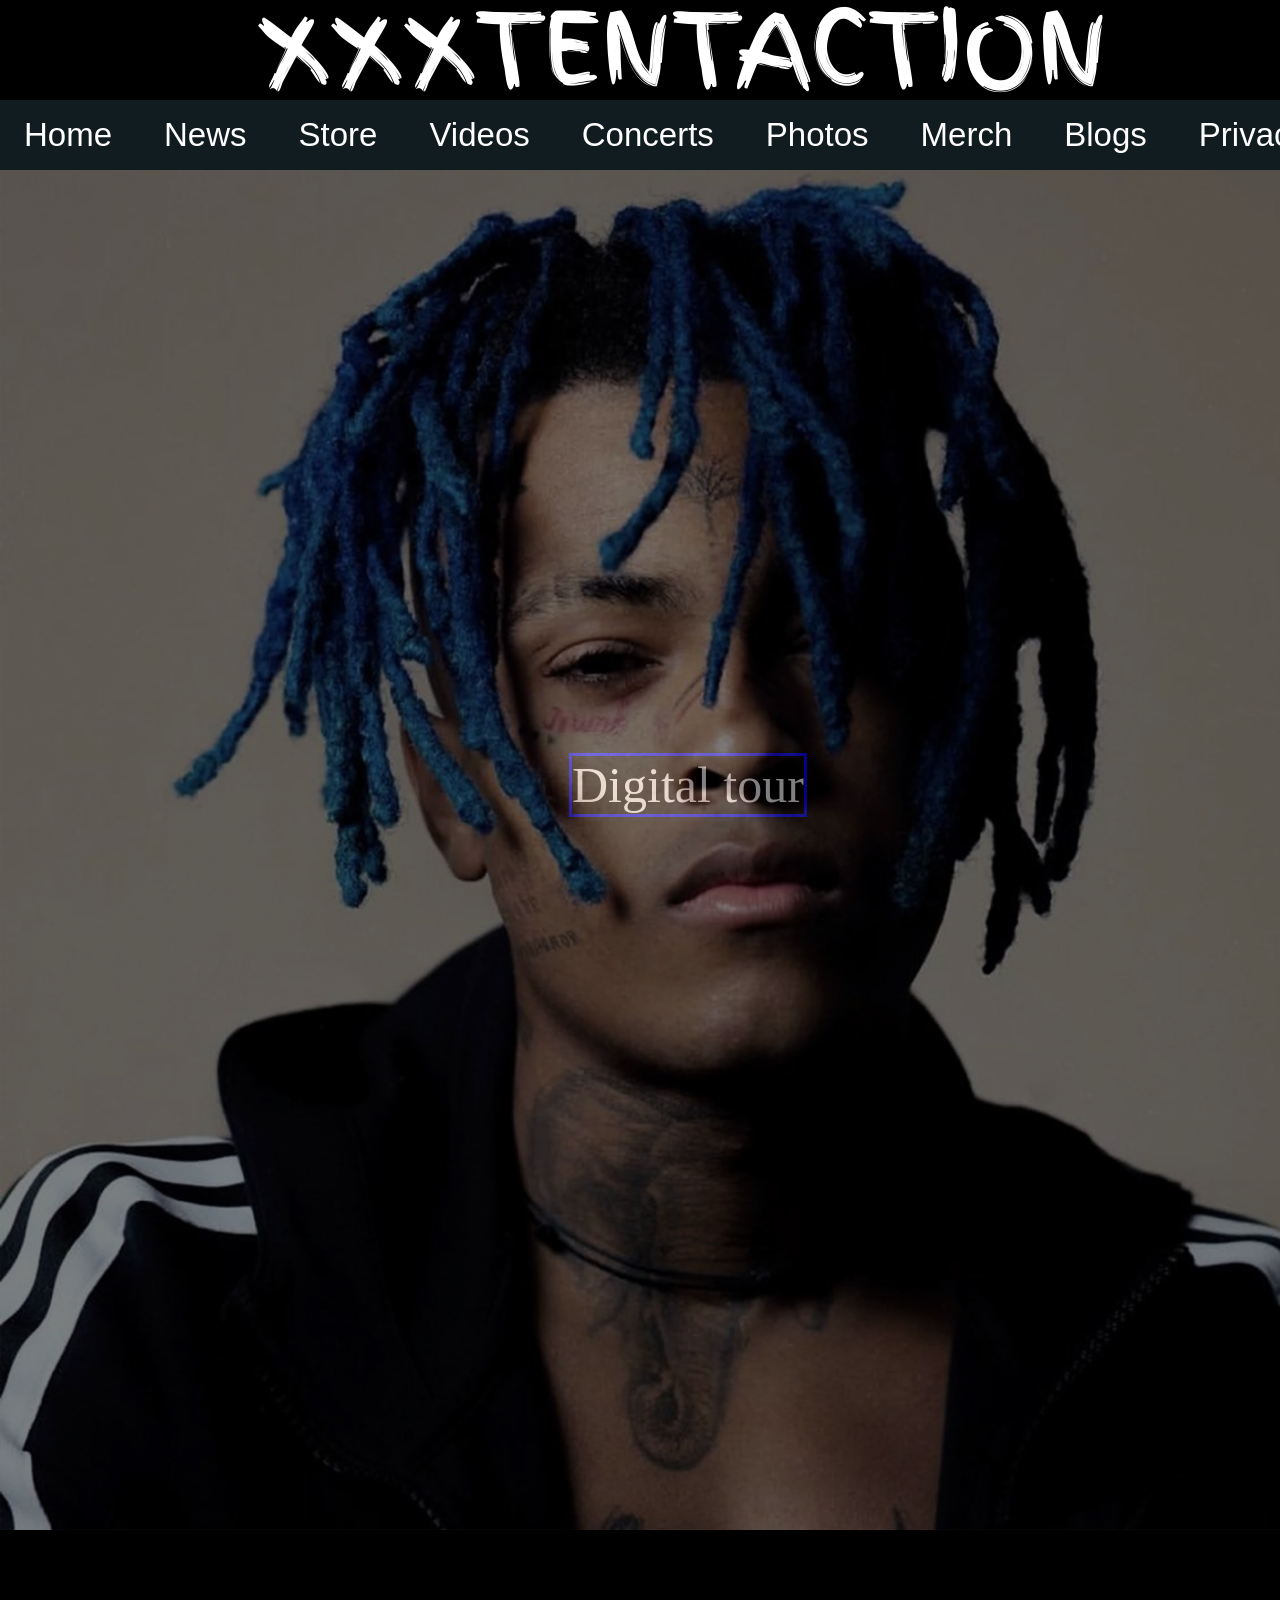
<file: index.html>
<!doctype html>
<html>
<!-- InstanceBegin template="/Templates/parent.dwt" codeOutsideHTMLIsLocked="false" -->
<head>
<meta charset="UTF-8">
<!-- InstanceBeginEditable name="doctitle" -->
<title>XXXTENTACTION | Home | Allan Destine 2024</title>
	<!-- InstanceEndEditable -->
<link href="styles.css" rel="stylesheet" type="text/css">
<!-- InstanceBeginEditable name="head" --> 
<link rel="preconnect" href="https://fonts.googleapis.com">
<link rel="preconnect" href="https://fonts.gstatic.com" crossorigin>
<link href="https://fonts.googleapis.com/css2?family=Finger+Paint&display=swap" rel="stylesheet">
<!-- InstanceEndEditable -->
</head>

<body>
<wrapper>
  <header>XXXTENTACTION
    </header>
  <nav>
    <ul>
      <a href="index.html"><li>Home</li></a>
      <a href="news.html"><li>News</li></a>
      <a href="store.html"><li>Store</li></a>
      <a href="videos.html"><li>Videos</li></a>
      <a href="concerts.html"><li>Concerts</li></a>
      <a href="photos.html"><li>Photos</li></a>
      <a href="merch.html"><li>Merch</li></a>
      <a href="blogs.html"><li>Blogs</li></a>
      <a href="privacy.html"><li>Privacy</li></a>
    </ul>
  </nav>
  <!-- InstanceBeginEditable name="EditRegion1" -->
  <main>
	  <div class="border">
	 
		  <p class="Tour">Digital tour
	  </p>
	  </div>
	  <img src="Xxxtentaction-photoshoot-2.jpg" class="front" alt="" width="1366" height="1360">
	
	</main>
  <!-- InstanceEndEditable -->
<footer><p>© This Year, Your Name. This is a fictitious web page created solely for the purpose of education and training. All products and people associated with this web page are also fictitious. Any resemblance to real brands, products, or people is purely coincidental. Information provided about the product is also fictitious and should not be construed to be representative of actual products on the market in a similar product category.</p></footer>
</wrapper>
</body>
<!-- InstanceEnd --></html>
</file>
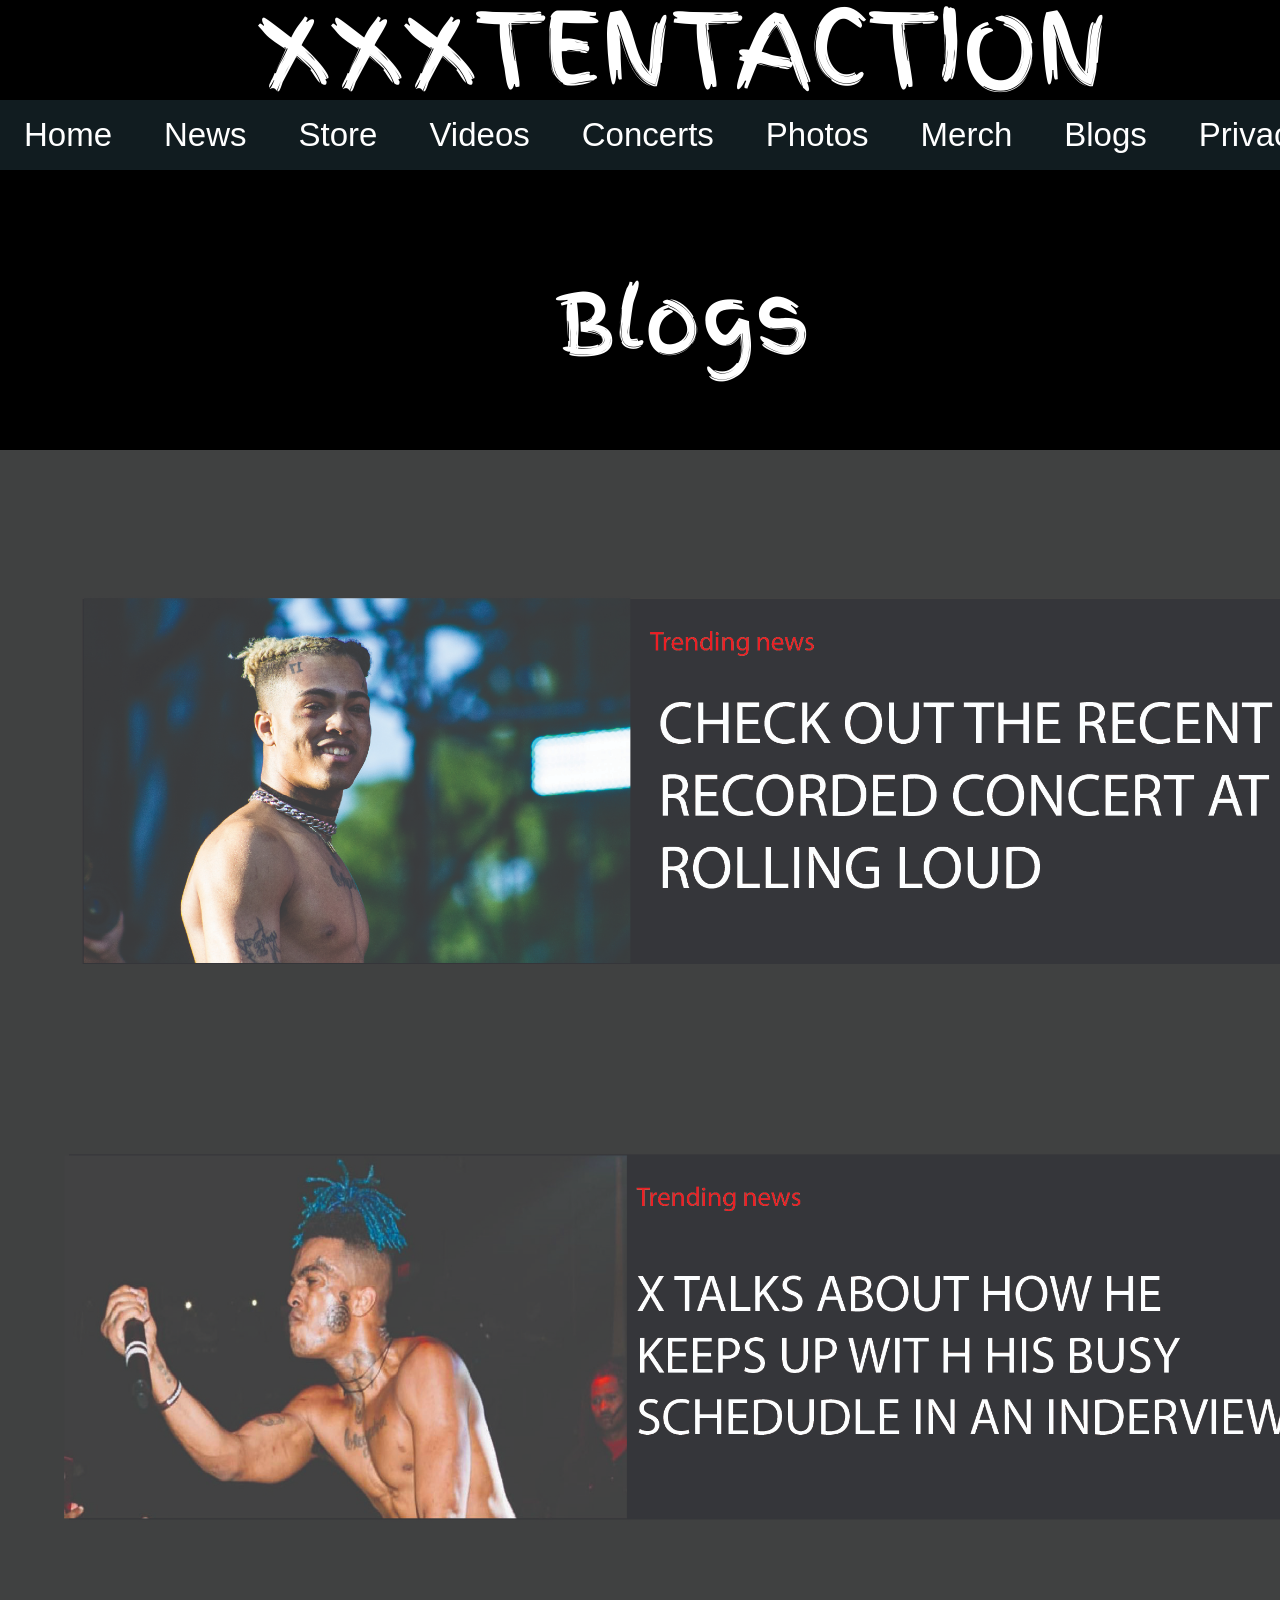
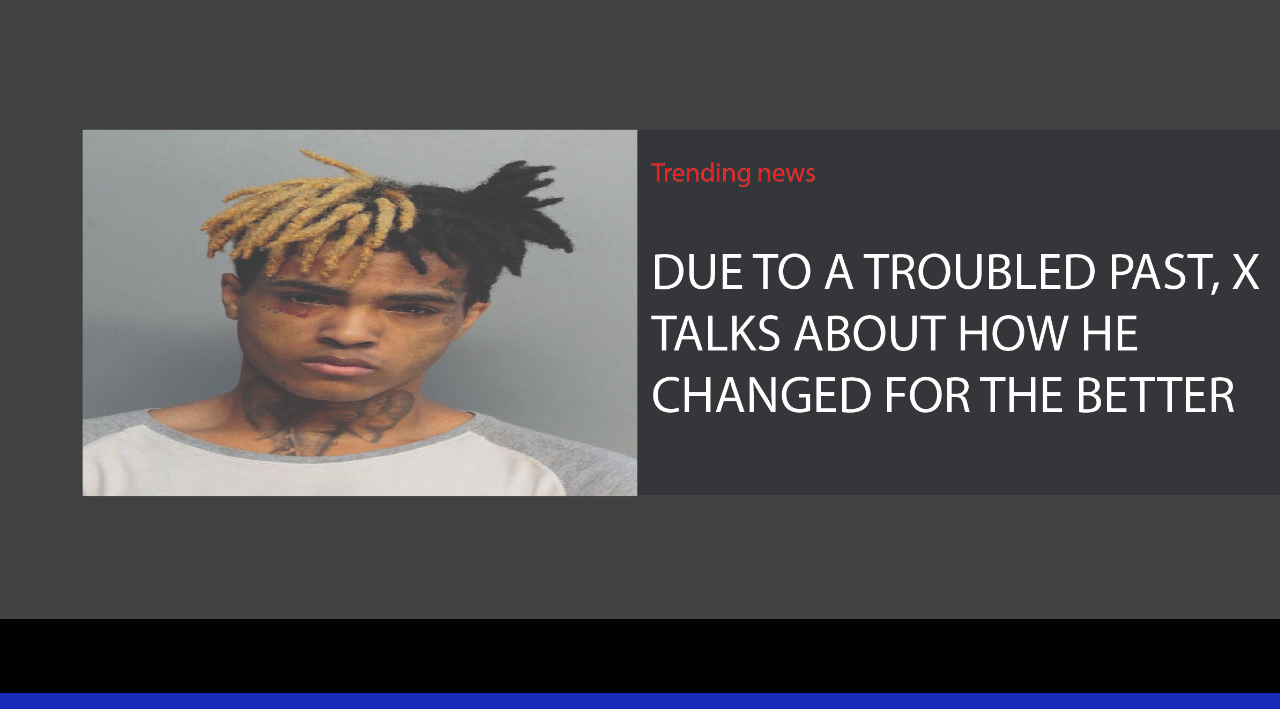
<file: blogs.html>
<!doctype html>
<html><!-- InstanceBegin template="/Templates/parent.dwt" codeOutsideHTMLIsLocked="false" -->
<head>
<meta charset="UTF-8">
<!-- InstanceBeginEditable name="doctitle" -->
<title>XXXTENTACTION | Blogs | Allan Destine 2024</title>
<!-- InstanceEndEditable -->
<link href="styles.css" rel="stylesheet" type="text/css">
<!-- InstanceBeginEditable name="head" -->
	<link rel="preconnect" href="https://fonts.googleapis.com">
<link rel="preconnect" href="https://fonts.gstatic.com" crossorigin>
<link href="https://fonts.googleapis.com/css2?family=Finger+Paint&display=swap" rel="stylesheet">
<!-- InstanceEndEditable -->
</head>

<body>
<wrapper>
  <header>XXXTENTACTION
    </header>
  <nav>
    <ul>
      <a href="index.html"><li>Home</li></a>
      <a href="news.html"><li>News</li></a>
      <a href="store.html"><li>Store</li></a>
      <a href="videos.html"><li>Videos</li></a>
      <a href="concerts.html"><li>Concerts</li></a>
      <a href="photos.html"><li>Photos</li></a>
      <a href="merch.html"><li>Merch</li></a>
      <a href="blogs.html"><li>Blogs</li></a>
      <a href="privacy.html"><li>Privacy</li></a>
    </ul>
  </nav>
  <!-- InstanceBeginEditable name="EditRegion1" -->
  <main>
	  <p class="blogpage">Blogs</p>
	  <img src="Blog-post.jpg" alt="" width="1367" height="" class="blogs"></main>
  <!-- InstanceEndEditable -->
<footer><p>© This Year, Your Name. This is a fictitious web page created solely for the purpose of education and training. All products and people associated with this web page are also fictitious. Any resemblance to real brands, products, or people is purely coincidental. Information provided about the product is also fictitious and should not be construed to be representative of actual products on the market in a similar product category.</p></footer>
</wrapper>
</body>
<!-- InstanceEnd --></html>
</file>
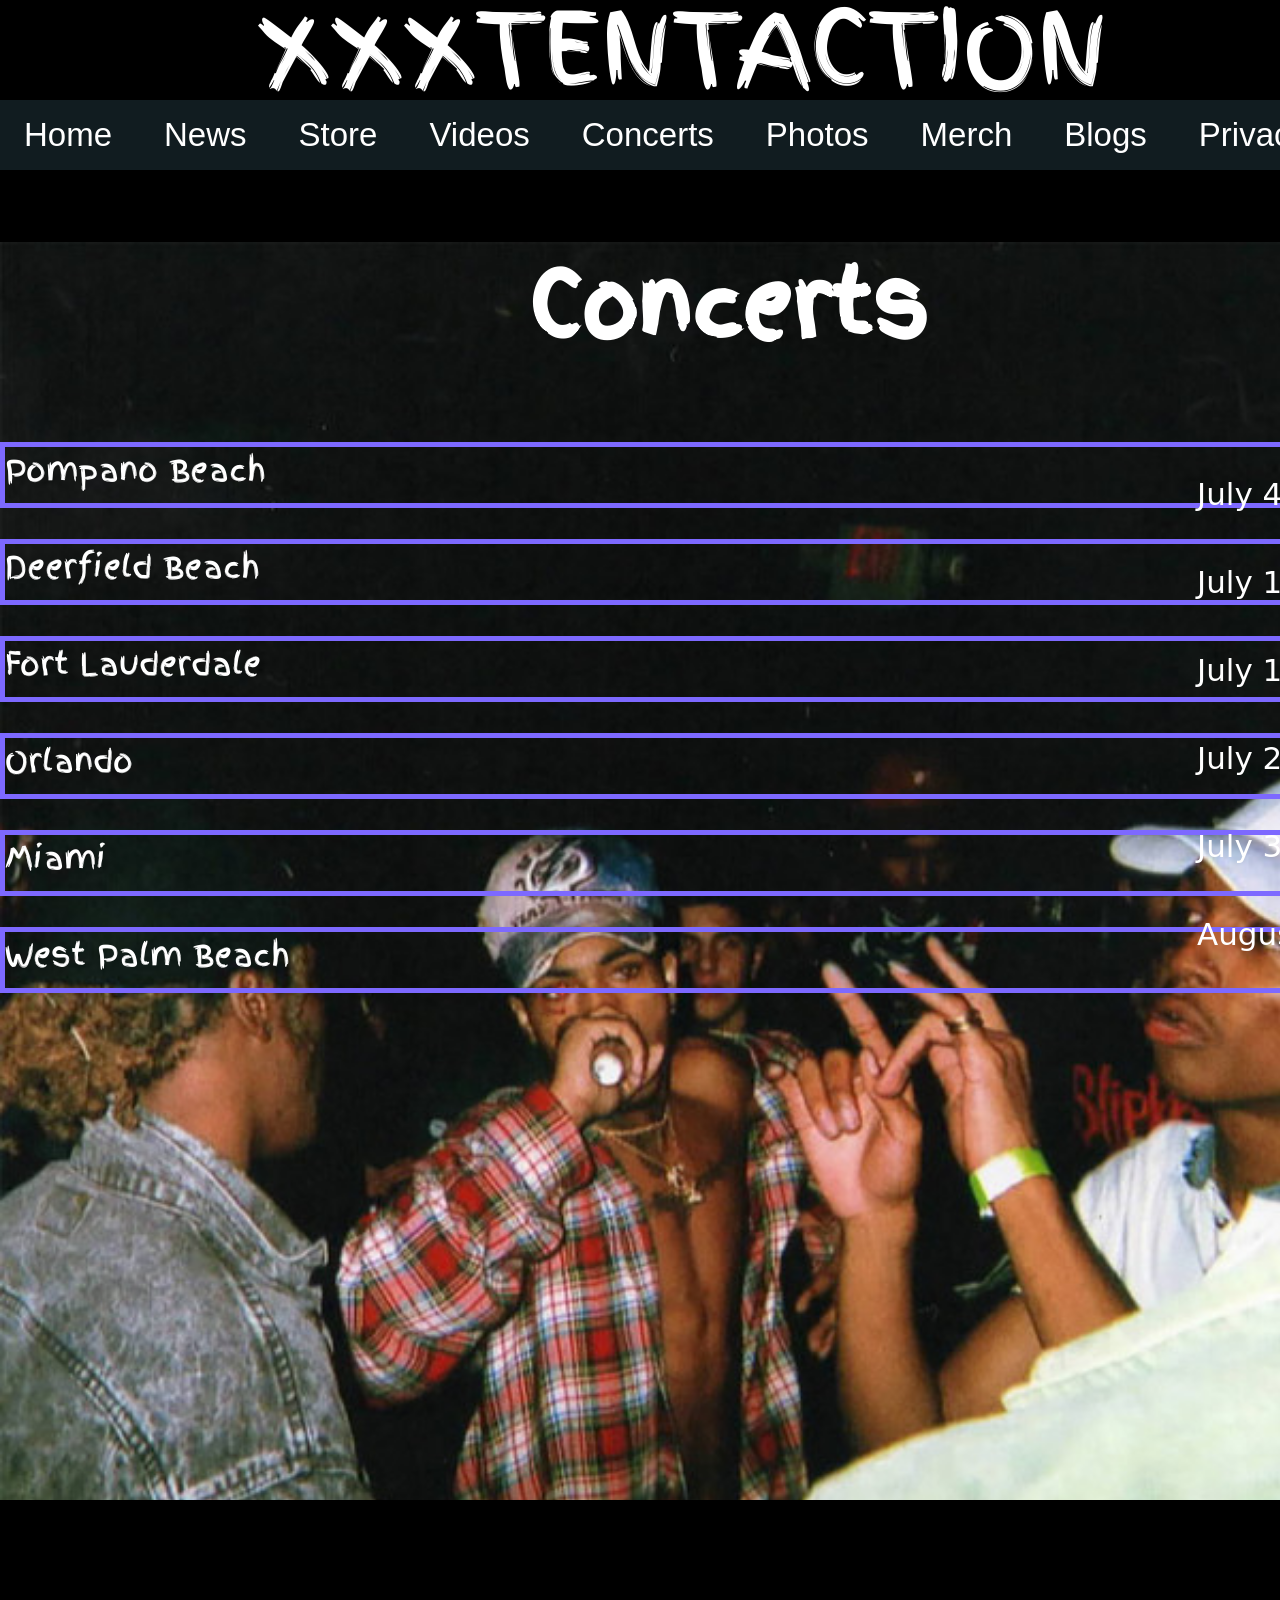
<file: concerts.html>
<!doctype html>
<html><!-- InstanceBegin template="/Templates/parent.dwt" codeOutsideHTMLIsLocked="false" -->
<head>
<meta charset="UTF-8">
<!-- InstanceBeginEditable name="doctitle" -->
<title>XXXTENTACTION | Concerts | Allan Destine 2024</title>
<!-- InstanceEndEditable -->
<link href="styles.css" rel="stylesheet" type="text/css">
<!-- InstanceBeginEditable name="head" -->
	<link rel="preconnect" href="https://fonts.googleapis.com">
<link rel="preconnect" href="https://fonts.gstatic.com" crossorigin>
<link href="https://fonts.googleapis.com/css2?family=Finger+Paint&display=swap" rel="stylesheet">
<!-- InstanceEndEditable -->
</head>

<body>
<wrapper>
  <header>XXXTENTACTION
    </header>
  <nav>
    <ul>
      <a href="index.html"><li>Home</li></a>
      <a href="news.html"><li>News</li></a>
      <a href="store.html"><li>Store</li></a>
      <a href="videos.html"><li>Videos</li></a>
      <a href="concerts.html"><li>Concerts</li></a>
      <a href="photos.html"><li>Photos</li></a>
      <a href="merch.html"><li>Merch</li></a>
      <a href="blogs.html"><li>Blogs</li></a>
      <a href="privacy.html"><li>Privacy</li></a>
    </ul>
  </nav>
  <!-- InstanceBeginEditable name="EditRegion1" -->
  <main class="background3">
    <h2 class="concertpage">Concerts
	  </h2>
	  <div>
    <p class="cocnertlist">Pompano Beach</p>
    <p class="cocnertlist">Deerfield Beach</p>
<p class="cocnertlist">Fort Lauderdale</p>
<p class="cocnertlist">Orlando</p>
<p class="cocnertlist">Miami</p>
<p class="cocnertlist">West Palm Beach</p>
	  </div>
    <div>
		  <p class="dates">July 4th</p>
	  <p class="dates">July 10th</p>
	  <p class="dates">July 16th</p>
	  <p class="dates">July 22nd</p>
	  <p class="dates">July 30th</p>
	  <p class="dates">August 2nd</p>
	  </div>
  </main>
  <!-- InstanceEndEditable -->
<footer><p>© This Year, Your Name. This is a fictitious web page created solely for the purpose of education and training. All products and people associated with this web page are also fictitious. Any resemblance to real brands, products, or people is purely coincidental. Information provided about the product is also fictitious and should not be construed to be representative of actual products on the market in a similar product category.</p></footer>
</wrapper>
</body>
<!-- InstanceEnd --></html>
</file>
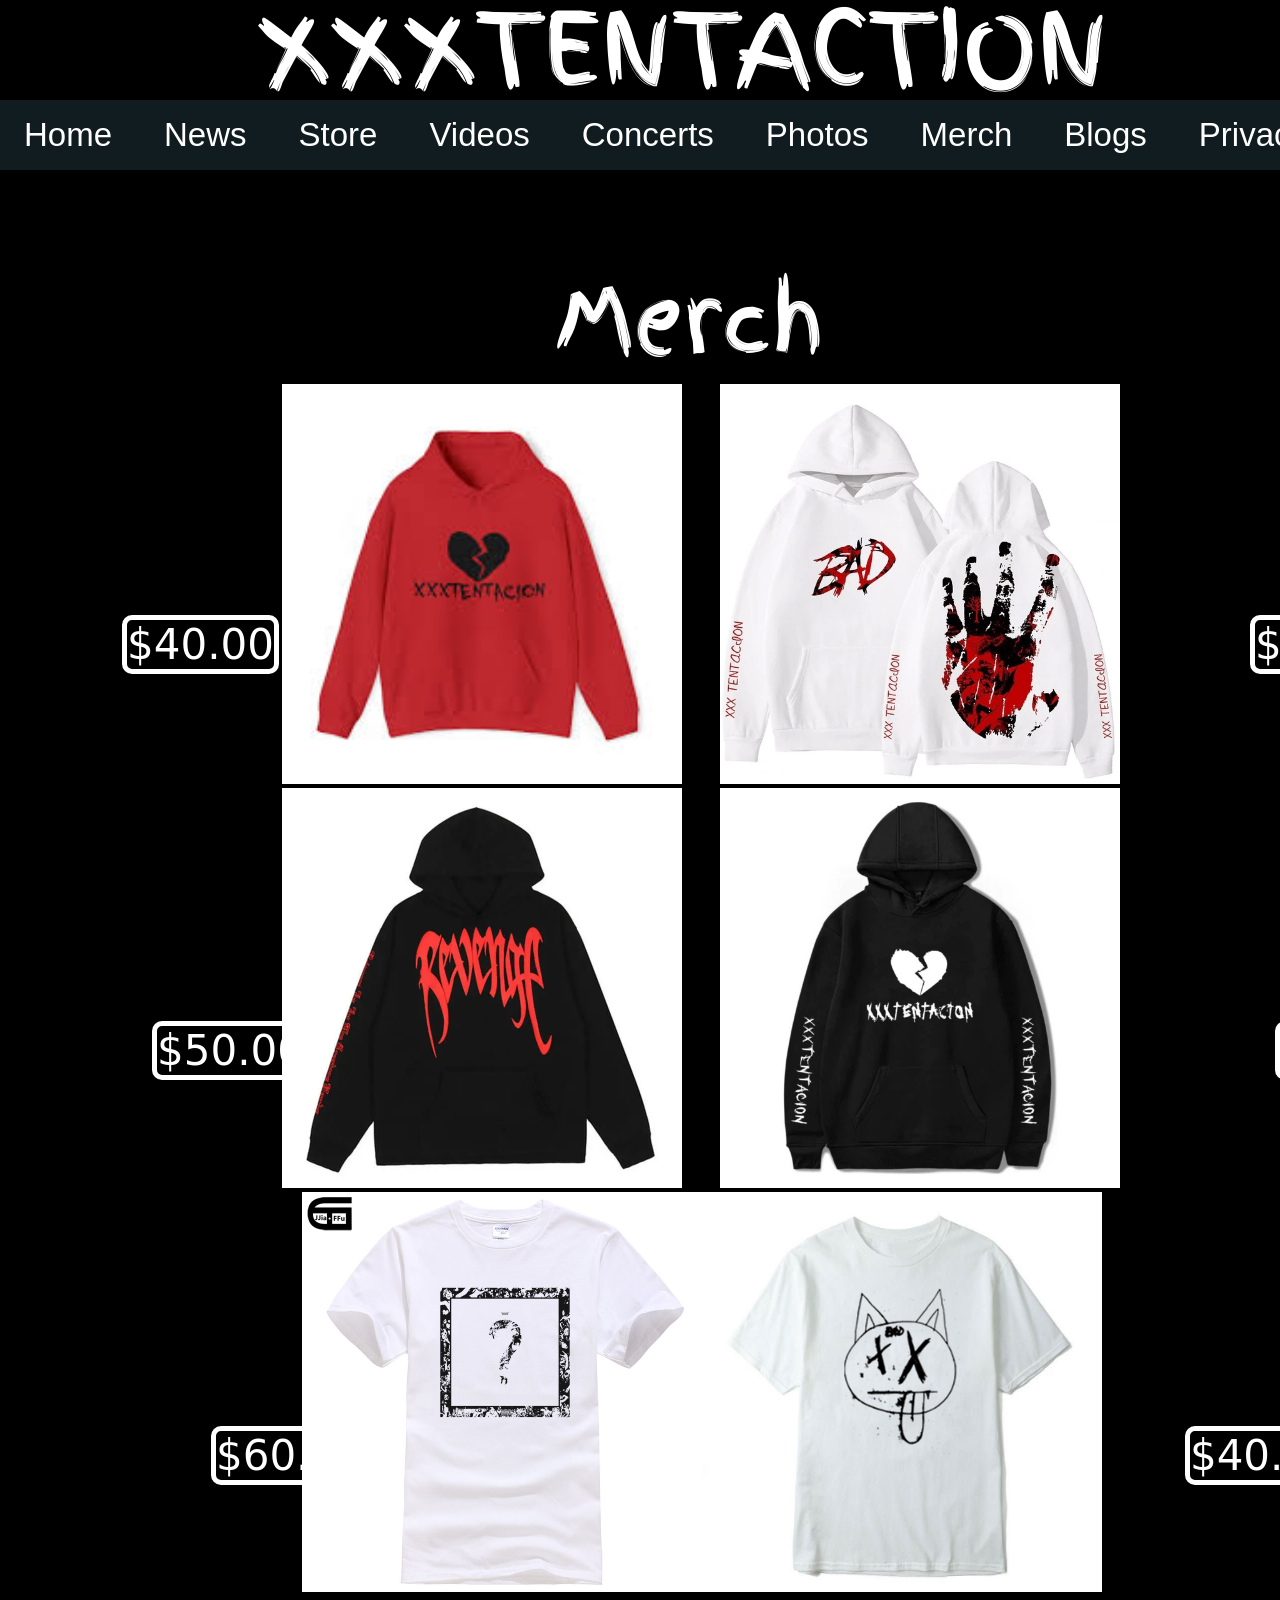
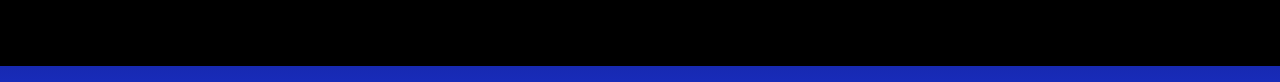
<file: merch.html>
<!doctype html>
<html><!-- InstanceBegin template="/Templates/parent.dwt" codeOutsideHTMLIsLocked="false" -->
<head>
<meta charset="UTF-8">
<!-- InstanceBeginEditable name="doctitle" -->
<title>XXXTENTACTION | Merch | Allan Destine 2024</title>
<!-- InstanceEndEditable -->
<link href="styles.css" rel="stylesheet" type="text/css">
<!-- InstanceBeginEditable name="head" -->
	<link rel="preconnect" href="https://fonts.googleapis.com">
<link rel="preconnect" href="https://fonts.gstatic.com" crossorigin>
<link href="https://fonts.googleapis.com/css2?family=Finger+Paint&display=swap" rel="stylesheet">
<!-- InstanceEndEditable -->
</head>

<body>
<wrapper>
  <header>XXXTENTACTION
    </header>
  <nav>
    <ul>
      <a href="index.html"><li>Home</li></a>
      <a href="news.html"><li>News</li></a>
      <a href="store.html"><li>Store</li></a>
      <a href="videos.html"><li>Videos</li></a>
      <a href="concerts.html"><li>Concerts</li></a>
      <a href="photos.html"><li>Photos</li></a>
      <a href="merch.html"><li>Merch</li></a>
      <a href="blogs.html"><li>Blogs</li></a>
      <a href="privacy.html"><li>Privacy</li></a>
    </ul>
  </nav>
  <!-- InstanceBeginEditable name="EditRegion1" -->
  <main>
    <p class="merchpage">Merch</p>
    <div>
    <p class="pricing">$40.00</p>
    <p class="pricing2">$50.00</p>
    <p class="pricing3">$60.00</p>
    <p class="pricing4">$40.00</p>
    <p class="pricing5">$50.00</p>
    <p class="pricing6">$60.00</p>
	 <p>$40.00</p>
	  </div>
	  <div class="merch">
	  <img src="Xxx-Hoodie.jpg" alt="" width="400" height="400" class="hood1"><img src="Bad-Vibes-Hoodie.jpg" alt="" width="400" height="400" class="hood2"><img src="xxxtentacion-hoodie-revenge.jpg" alt="" width="400" height="400" class="hood3"><img src="xxxtentaction-heart-broken-hoodie.jpg" alt="" width="400" height="400" class="hood4"><img src="question-t-shirt.jpg" alt="" width="400" height="400" class="shirt1"><img src="bad-vibes-forever-xxxtentacion-t-shirt.jpg" alt="" width="400" height="400" class="shirt2">
	  </div>
	</main>
  <!-- InstanceEndEditable -->
<footer><p>© This Year, Your Name. This is a fictitious web page created solely for the purpose of education and training. All products and people associated with this web page are also fictitious. Any resemblance to real brands, products, or people is purely coincidental. Information provided about the product is also fictitious and should not be construed to be representative of actual products on the market in a similar product category.</p></footer>
</wrapper>
</body>
<!-- InstanceEnd --></html>
</file>
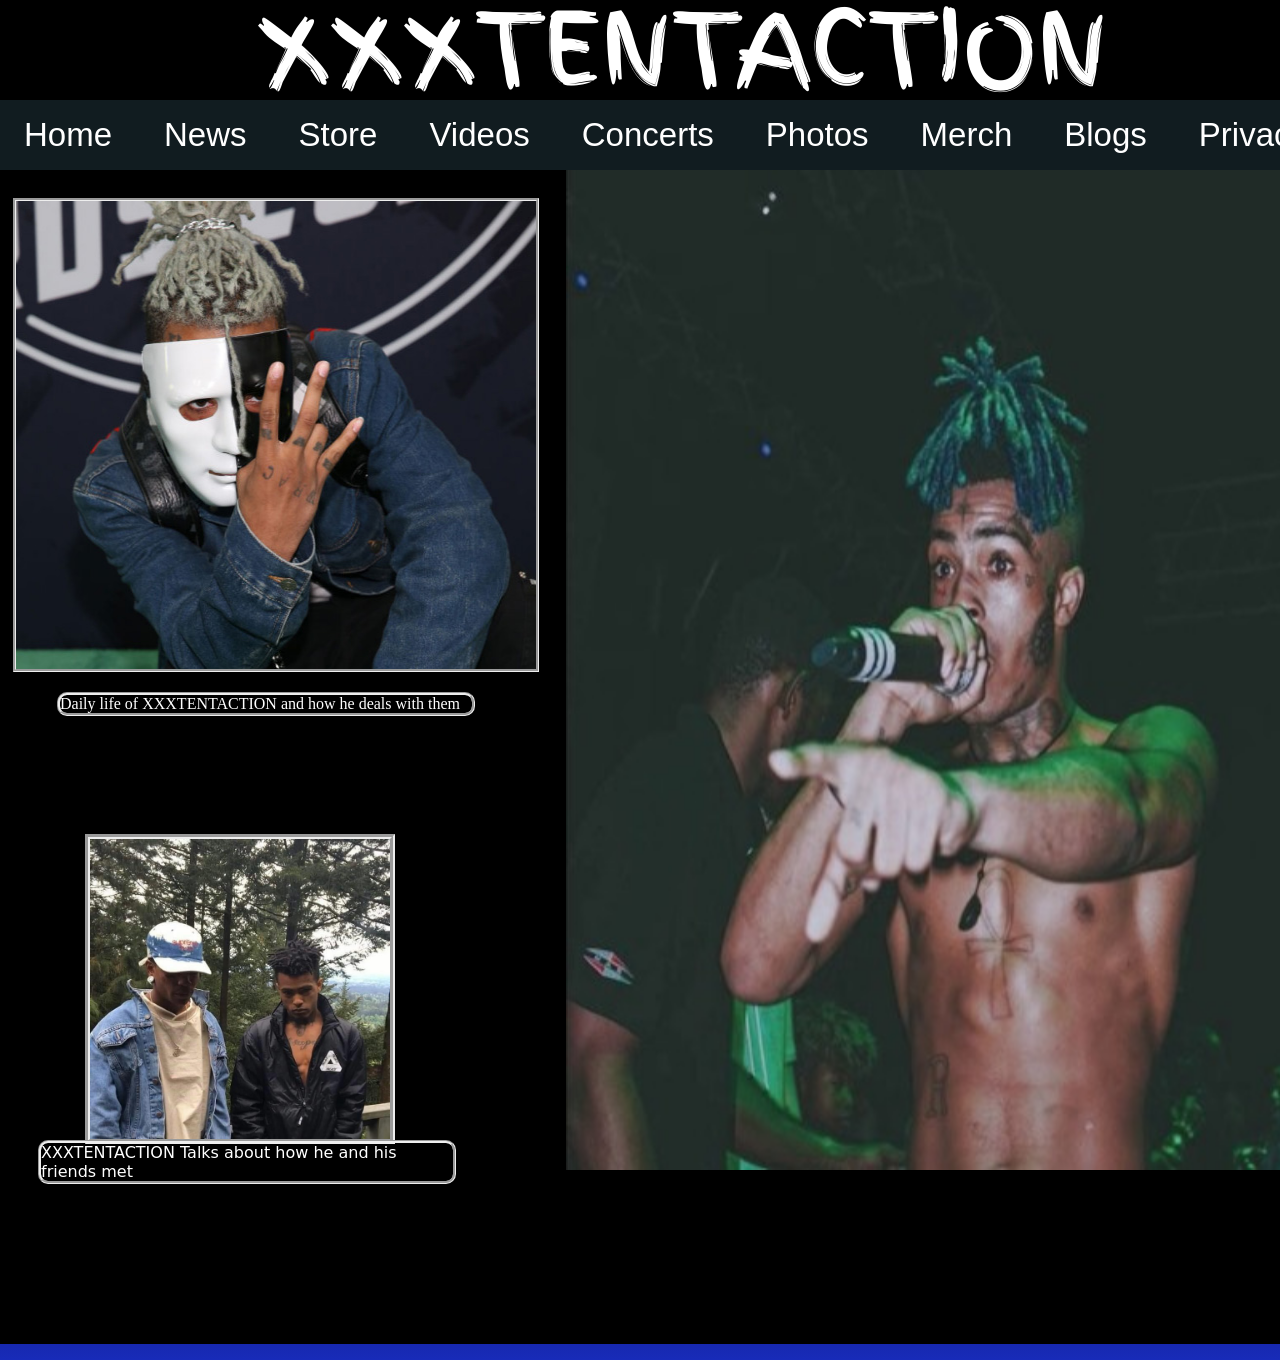
<file: news.html>
<!doctype html>
<html><!-- InstanceBegin template="/Templates/parent.dwt" codeOutsideHTMLIsLocked="false" -->
<head>
<meta charset="UTF-8">
<!-- InstanceBeginEditable name="doctitle" -->
<title>XXXTENTACTION | News | Allan Destine 2024</title>
<!-- InstanceEndEditable -->
<link href="styles.css" rel="stylesheet" type="text/css">
<!-- InstanceBeginEditable name="head" -->
<link rel="preconnect" href="https://fonts.googleapis.com">
<link rel="preconnect" href="https://fonts.gstatic.com" crossorigin>
<link href="https://fonts.googleapis.com/css2?family=Finger+Paint&display=swap" rel="stylesheet">
<!-- InstanceEndEditable -->
</head>

<body>
<wrapper>
  <header>XXXTENTACTION
    </header>
  <nav>
    <ul>
      <a href="index.html"><li>Home</li></a>
      <a href="news.html"><li>News</li></a>
      <a href="store.html"><li>Store</li></a>
      <a href="videos.html"><li>Videos</li></a>
      <a href="concerts.html"><li>Concerts</li></a>
      <a href="photos.html"><li>Photos</li></a>
      <a href="merch.html"><li>Merch</li></a>
      <a href="blogs.html"><li>Blogs</li></a>
      <a href="privacy.html"><li>Privacy</li></a>
    </ul>
  </nav>
  <!-- InstanceBeginEditable name="EditRegion1" -->
  <main><img src="Xxxtentaction-Ski-Mask.jpg" class="skimask" alt="" width="" height="300">
	  <img src="Xxxtentaction-concert-3.jpg" class="news_image" alt="" width="800" height="1000">
	  <img src="Xxxtentaction-carpet.jpg" class="carpet" alt="" width="520" height="468">
	  
    <p class="news">XXXTENTACTION Talks about how he and his friends met </p>
    <p class="news2"> Daily life of XXXTENTACTION and how he deals with them
	  </p>
	</main>
<!-- InstanceEndEditable -->
<footer><p>© This Year, Your Name. This is a fictitious web page created solely for the purpose of education and training. All products and people associated with this web page are also fictitious. Any resemblance to real brands, products, or people is purely coincidental. Information provided about the product is also fictitious and should not be construed to be representative of actual products on the market in a similar product category.</p></footer>
</wrapper>
</body>
<!-- InstanceEnd --></html>
</file>
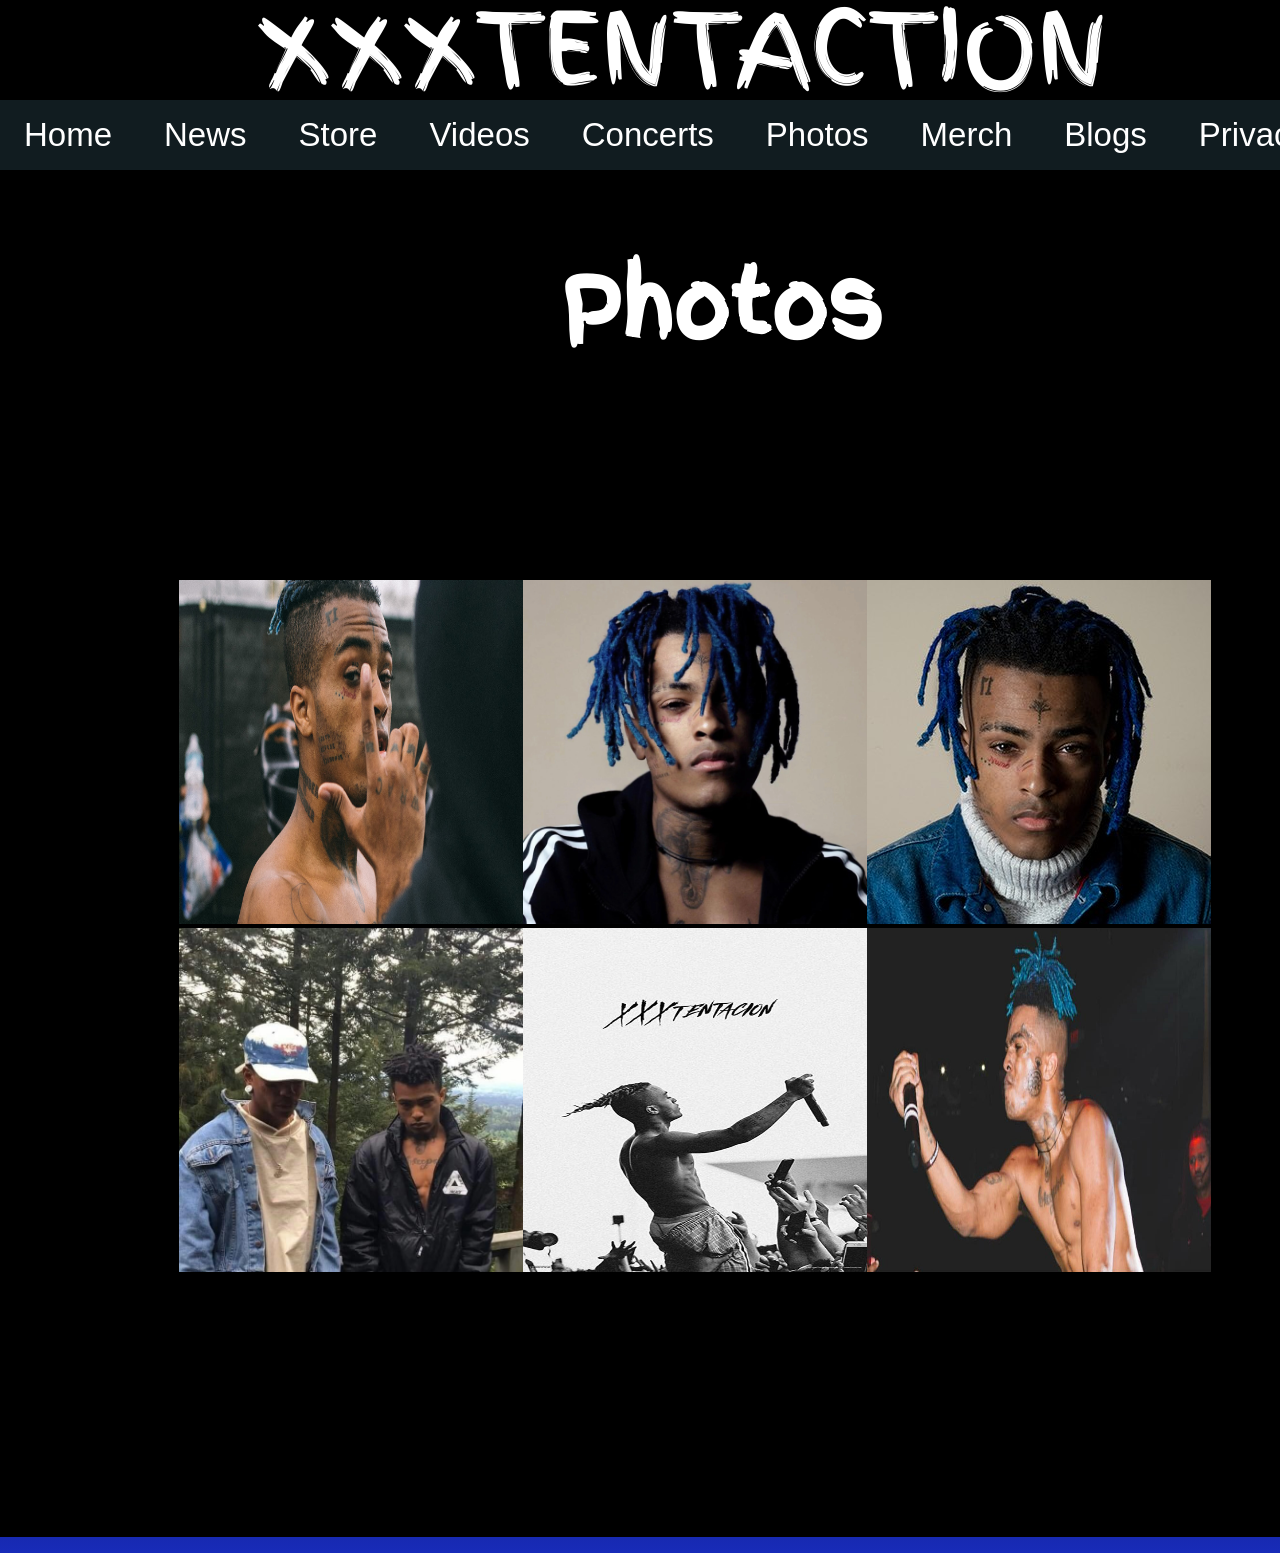
<file: photos.html>
<!doctype html>
<html><!-- InstanceBegin template="/Templates/parent.dwt" codeOutsideHTMLIsLocked="false" -->
<head>
<meta charset="UTF-8">
<!-- InstanceBeginEditable name="doctitle" -->
<title>XXXTENTACTION | Photos | Allan Destine 2024</title>
<!-- InstanceEndEditable -->
<link href="styles.css" rel="stylesheet" type="text/css">
<!-- InstanceBeginEditable name="head" -->
	<link rel="preconnect" href="https://fonts.googleapis.com">
<link rel="preconnect" href="https://fonts.gstatic.com" crossorigin>
<link href="https://fonts.googleapis.com/css2?family=Finger+Paint&display=swap" rel="stylesheet">
<!-- InstanceEndEditable -->
</head>

<body>
<wrapper>
  <header>XXXTENTACTION
    </header>
  <nav>
    <ul>
      <a href="index.html"><li>Home</li></a>
      <a href="news.html"><li>News</li></a>
      <a href="store.html"><li>Store</li></a>
      <a href="videos.html"><li>Videos</li></a>
      <a href="concerts.html"><li>Concerts</li></a>
      <a href="photos.html"><li>Photos</li></a>
      <a href="merch.html"><li>Merch</li></a>
      <a href="blogs.html"><li>Blogs</li></a>
      <a href="privacy.html"><li>Privacy</li></a>
    </ul>
  </nav>
  <!-- InstanceBeginEditable name="EditRegion1" -->
  <main>
    <h2 class="photopage">Photos</h2>
    <div class="images">
	  <img src="Xxxtentaction.jpg" alt="" width="344" height="344"><img src="Xxxtentaction-photoshoot-2.jpg" alt="" width="344" height="344"><img src="Xxxtentaction-photoshoot.jpg" alt="" width="344" height="344"><img src="Xxxtentaction-Ski-Mask.jpg" alt="" width="344" height="344
	  "><img src="Xxxtentaction-album-cover.jpg" alt="" width="344" height="344"><img src="xxxtentacion-blue.jpg" alt="" width="344" height="344">
	</div>
	</main>
  <!-- InstanceEndEditable -->
<footer><p>© This Year, Your Name. This is a fictitious web page created solely for the purpose of education and training. All products and people associated with this web page are also fictitious. Any resemblance to real brands, products, or people is purely coincidental. Information provided about the product is also fictitious and should not be construed to be representative of actual products on the market in a similar product category.</p></footer>
</wrapper>
</body>
<!-- InstanceEnd --></html>
</file>
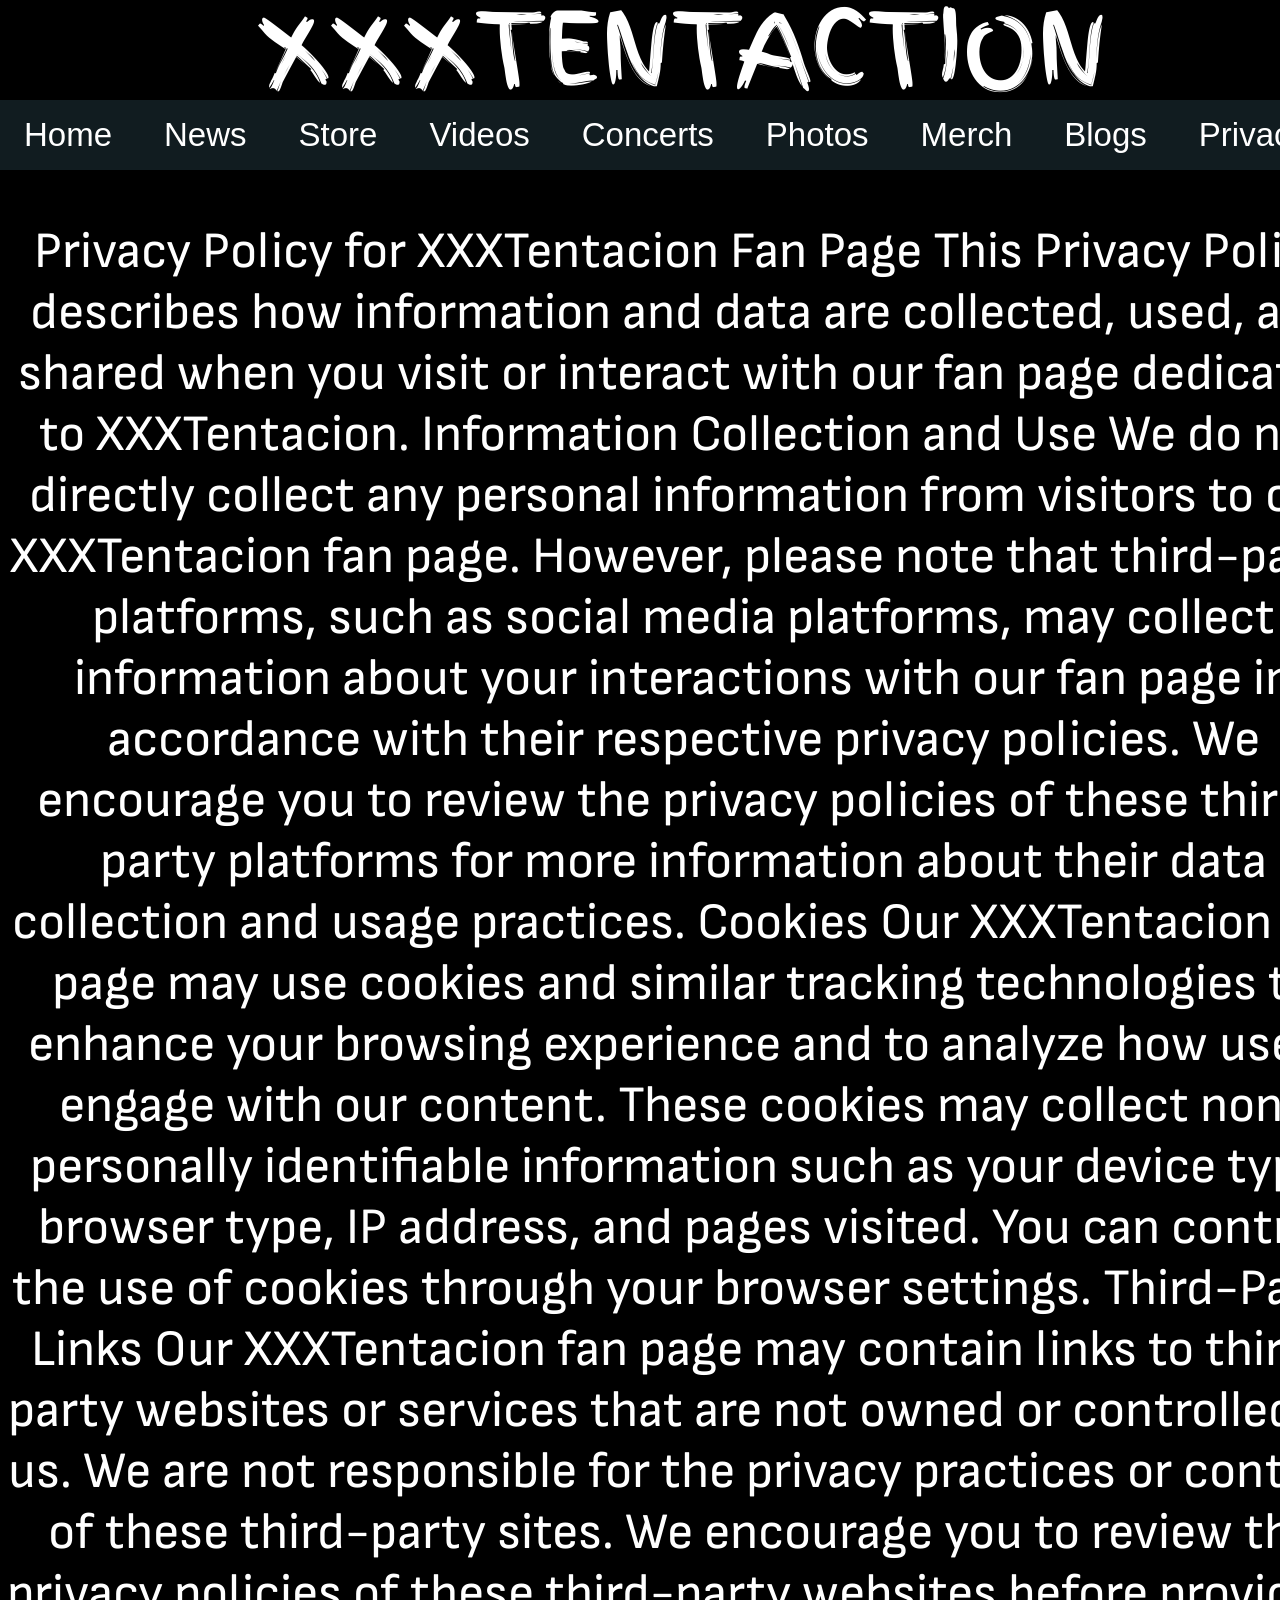
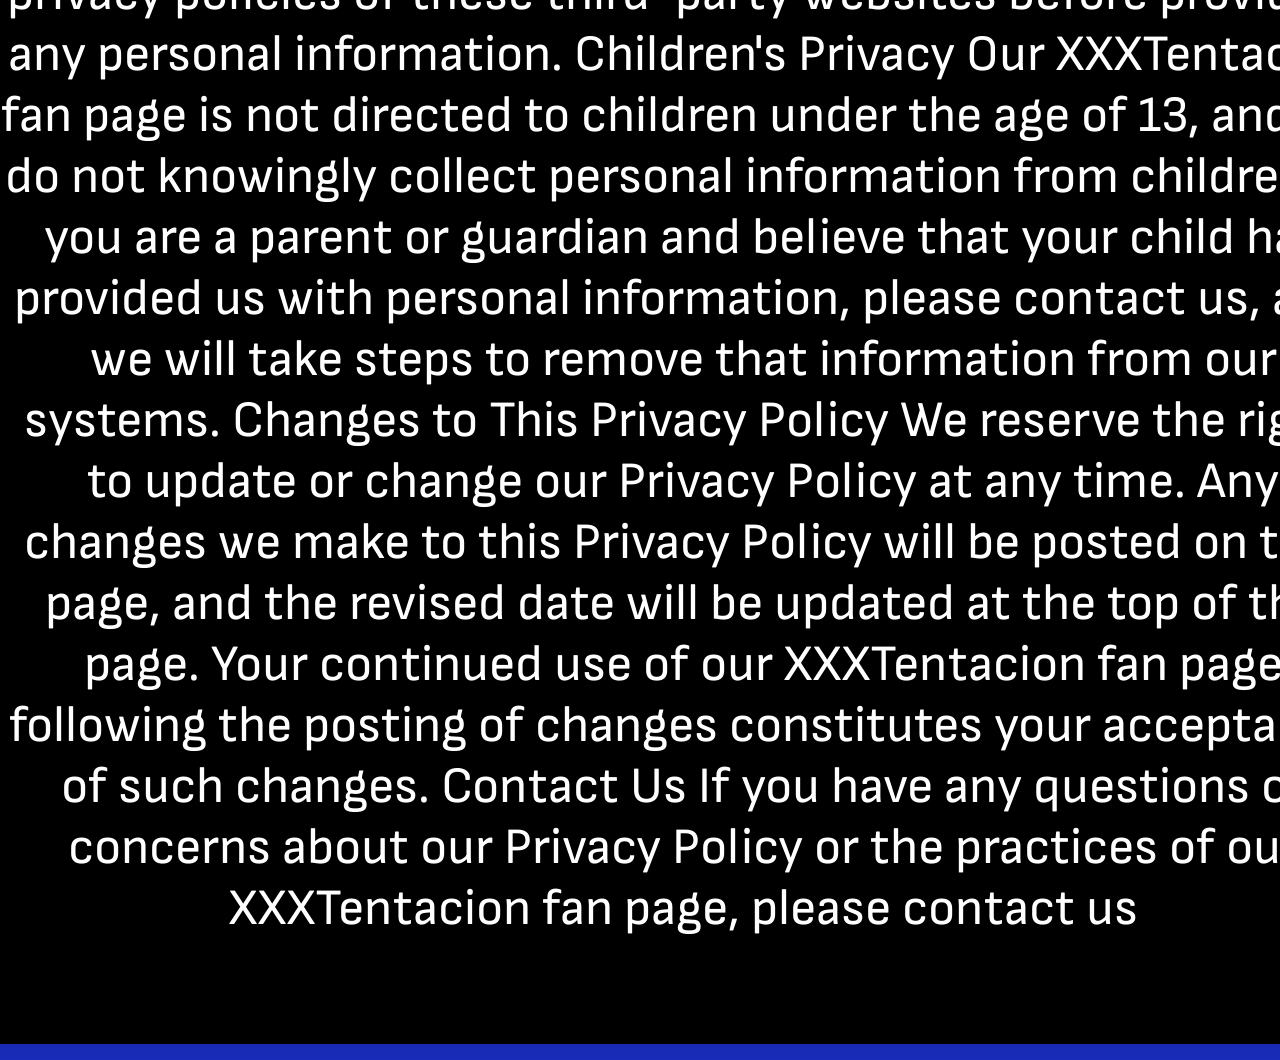
<file: privacy.html>
<!doctype html>
<html><!-- InstanceBegin template="/Templates/parent.dwt" codeOutsideHTMLIsLocked="false" -->
<head>
<meta charset="UTF-8">
<!-- InstanceBeginEditable name="doctitle" -->
<title>XXXTENTACTION | Privacy | Allan Destine 2024</title>
<!-- InstanceEndEditable -->
<link href="styles.css" rel="stylesheet" type="text/css">
<!-- InstanceBeginEditable name="head" -->
	<link rel="preconnect" href="https://fonts.googleapis.com">
<link rel="preconnect" href="https://fonts.gstatic.com" crossorigin>
<link href="https://fonts.googleapis.com/css2?family=Finger+Paint&family=Sofia+Sans:ital,wght@0,1..1000;1,1..1000&display=swap" rel="stylesheet">
<!-- InstanceEndEditable -->
</head>

<body>
<wrapper>
  <header>XXXTENTACTION
    </header>
  <nav>
    <ul>
      <a href="index.html"><li>Home</li></a>
      <a href="news.html"><li>News</li></a>
      <a href="store.html"><li>Store</li></a>
      <a href="videos.html"><li>Videos</li></a>
      <a href="concerts.html"><li>Concerts</li></a>
      <a href="photos.html"><li>Photos</li></a>
      <a href="merch.html"><li>Merch</li></a>
      <a href="blogs.html"><li>Blogs</li></a>
      <a href="privacy.html"><li>Privacy</li></a>
    </ul>
  </nav>
  <!-- InstanceBeginEditable name="EditRegion1" -->
  <main>
	  <p class="privacy">Privacy Policy for XXXTentacion Fan Page

This Privacy Policy describes how information and data are collected, used, and shared when you visit or interact with our fan page dedicated to XXXTentacion.

Information Collection and Use

We do not directly collect any personal information from visitors to our XXXTentacion fan page. However, please note that third-party platforms, such as social media platforms, may collect information about your interactions with our fan page in accordance with their respective privacy policies. We encourage you to review the privacy policies of these third-party platforms for more information about their data collection and usage practices.

Cookies

Our XXXTentacion fan page may use cookies and similar tracking technologies to enhance your browsing experience and to analyze how users engage with our content. These cookies may collect non-personally identifiable information such as your device type, browser type, IP address, and pages visited. You can control the use of cookies through your browser settings.

Third-Party Links

Our XXXTentacion fan page may contain links to third-party websites or services that are not owned or controlled by us. We are not responsible for the privacy practices or content of these third-party sites. We encourage you to review the privacy policies of these third-party websites before providing any personal information.

Children's Privacy

Our XXXTentacion fan page is not directed to children under the age of 13, and we do not knowingly collect personal information from children. If you are a parent or guardian and believe that your child has provided us with personal information, please contact us, and we will take steps to remove that information from our systems.

Changes to This Privacy Policy

We reserve the right to update or change our Privacy Policy at any time. Any changes we make to this Privacy Policy will be posted on this page, and the revised date will be updated at the top of the page. Your continued use of our XXXTentacion fan page following the posting of changes constitutes your acceptance of such changes.

Contact Us

If you have any questions or concerns about our Privacy Policy or the practices of our XXXTentacion fan page, please contact us</p>
	</main>
  <!-- InstanceEndEditable -->
<footer><p>© This Year, Your Name. This is a fictitious web page created solely for the purpose of education and training. All products and people associated with this web page are also fictitious. Any resemblance to real brands, products, or people is purely coincidental. Information provided about the product is also fictitious and should not be construed to be representative of actual products on the market in a similar product category.</p></footer>
</wrapper>
</body>
<!-- InstanceEnd --></html>
</file>
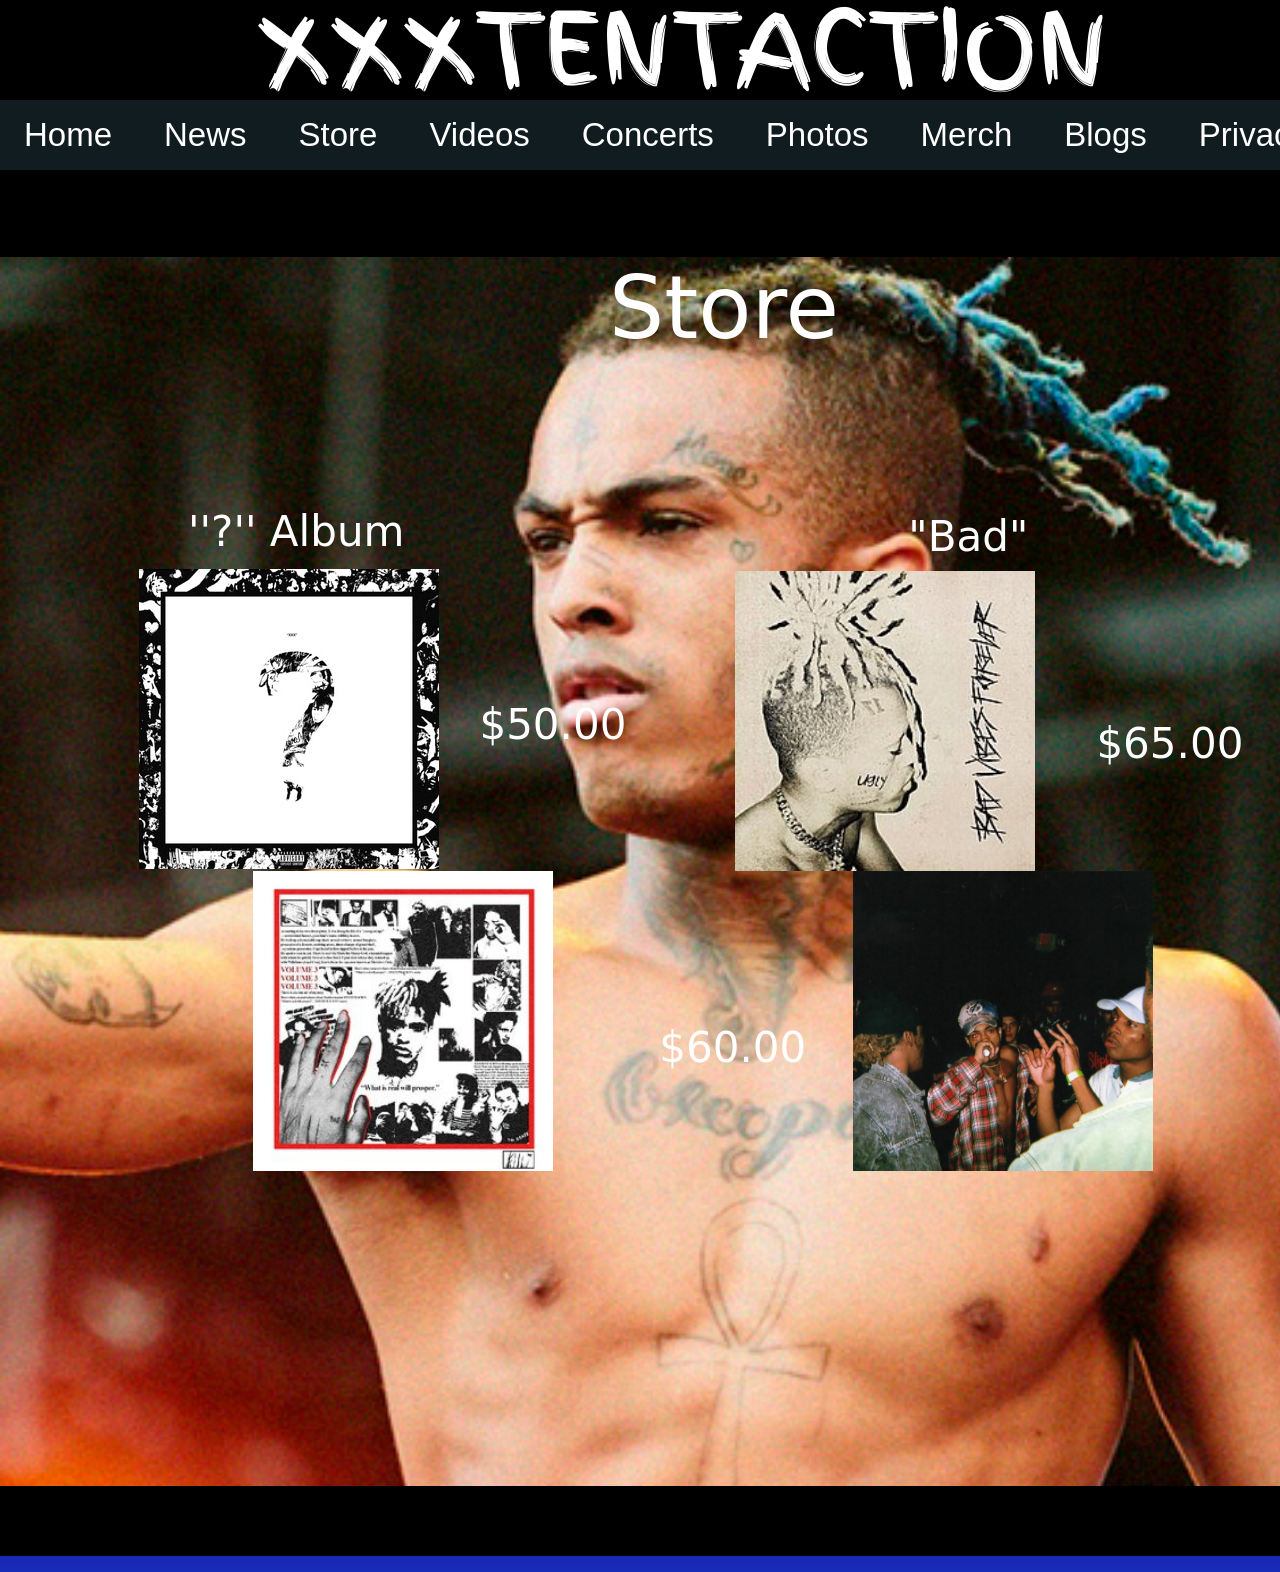
<file: store.html>
<!doctype html>
<html><!-- InstanceBegin template="/Templates/parent.dwt" codeOutsideHTMLIsLocked="false" -->
<head>
<meta charset="UTF-8">
<!-- InstanceBeginEditable name="doctitle" -->
<title>XXXTENTACTION | Store | Allan Destine 2024</title>
<!-- InstanceEndEditable -->
<link href="styles.css" rel="stylesheet" type="text/css">
<!-- InstanceBeginEditable name="head" -->
	<link rel="preconnect" href="https://fonts.googleapis.com">
<link rel="preconnect" href="https://fonts.gstatic.com" crossorigin>
<link href="https://fonts.googleapis.com/css2?family=Finger+Paint&display=swap" rel="stylesheet">
<!-- InstanceEndEditable -->
</head>

<body>
<wrapper>
  <header>XXXTENTACTION
    </header>
  <nav>
    <ul>
      <a href="index.html"><li>Home</li></a>
      <a href="news.html"><li>News</li></a>
      <a href="store.html"><li>Store</li></a>
      <a href="videos.html"><li>Videos</li></a>
      <a href="concerts.html"><li>Concerts</li></a>
      <a href="photos.html"><li>Photos</li></a>
      <a href="merch.html"><li>Merch</li></a>
      <a href="blogs.html"><li>Blogs</li></a>
      <a href="privacy.html"><li>Privacy</li></a>
    </ul>
  </nav>
  <!-- InstanceBeginEditable name="EditRegion1" -->
  <main class="background1">
<p class="store">Store</p>
    <div class="store3">
<p class="price2">''?'' Album</p>
<p class="price1">$50.00</p>
<p class="price7">$65.00</p>
<p class="price8">"Bad"</p>
<p class="price3">$60.00</p>
<p class="price4">"Members Only Vol.3"</p>
<p class="price5">"ItWasntEnough"</p>
<p class="price6">$40.00</p>
    </div>
<div class="store2">
	  <img src="XXXTENTACION-Cover.jpg" alt="" width="300" height="300" class="cover"><img src="members=only-volume-3.jpg" alt="" width="300" height="300
		  " class="members"><img src="Bad-vibes-forever-xxxtentacion.jpg" alt="" width="300
		  " height="300
		  " class="vibes"><img src="it-wasnt-enough-xxxtentaction.jpg" alt="" width="300
		  " height="300
		  " class="enough">
	    </div>
		  
  </main>
  <!-- InstanceEndEditable -->
<footer><p>© This Year, Your Name. This is a fictitious web page created solely for the purpose of education and training. All products and people associated with this web page are also fictitious. Any resemblance to real brands, products, or people is purely coincidental. Information provided about the product is also fictitious and should not be construed to be representative of actual products on the market in a similar product category.</p></footer>
</wrapper>
</body>
<!-- InstanceEnd --></html>
</file>
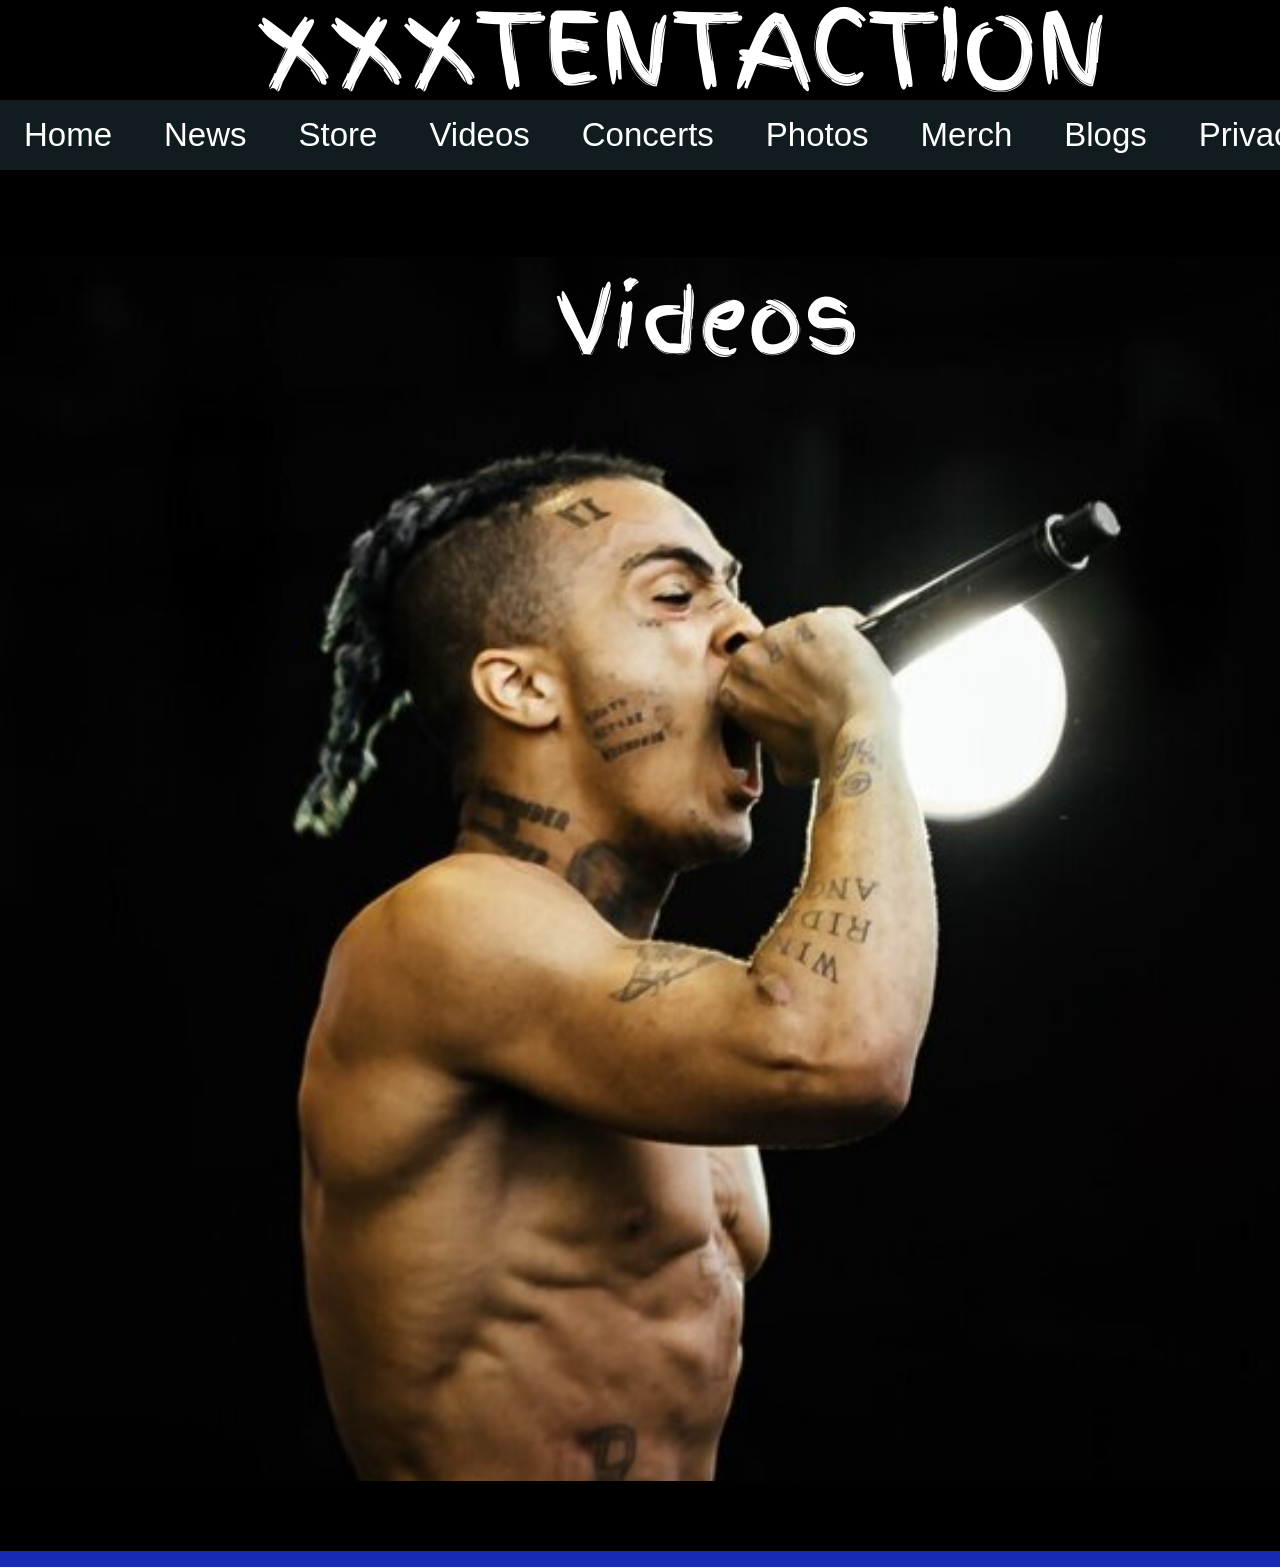
<file: videos.html>
<!doctype html>
<html><!-- InstanceBegin template="/Templates/parent.dwt" codeOutsideHTMLIsLocked="false" -->
<head>
<meta charset="UTF-8">
<!-- InstanceBeginEditable name="doctitle" -->
<title>XXXTENTACTION | Videos | Allan Destine 2024</title>
<!-- InstanceEndEditable -->
<link href="styles.css" rel="stylesheet" type="text/css">
<!-- InstanceBeginEditable name="head" -->
	<link rel="preconnect" href="https://fonts.googleapis.com">
<link rel="preconnect" href="https://fonts.gstatic.com" crossorigin>
<link href="https://fonts.googleapis.com/css2?family=Finger+Paint&display=swap" rel="stylesheet">
<!-- InstanceEndEditable -->
</head>

<body>
<wrapper>
  <header>XXXTENTACTION
    </header>
  <nav>
    <ul>
      <a href="index.html"><li>Home</li></a>
      <a href="news.html"><li>News</li></a>
      <a href="store.html"><li>Store</li></a>
      <a href="videos.html"><li>Videos</li></a>
      <a href="concerts.html"><li>Concerts</li></a>
      <a href="photos.html"><li>Photos</li></a>
      <a href="merch.html"><li>Merch</li></a>
      <a href="blogs.html"><li>Blogs</li></a>
      <a href="privacy.html"><li>Privacy</li></a>
    </ul>
  </nav>
  <!-- InstanceBeginEditable name="EditRegion1" -->
  <main class="background2">
	  <p class="videopage">Videos
	  </p>
    <div><iframe src="https://www.youtube.com/embed/DW3tI9HCslo?si=3SFxz4ldB-BW6gTM" width="560" height="315" frameborder="0" class="video" title="YouTube video player" allow="accelerometer; autoplay; clipboard-write; encrypted-media; gyroscope; picture-in-picture; web-share" referrerpolicy="strict-origin-when-cross-origin" allowfullscreen></iframe>
	  <iframe src="https://www.youtube.com/embed/DW3tI9HCslo?si=3SFxz4ldB-BW6gTM" width="560" height="315" frameborder="0" class="video2" title="YouTube video player" allow="accelerometer; autoplay; clipboard-write; encrypted-media; gyroscope; picture-in-picture; web-share" referrerpolicy="strict-origin-when-cross-origin" allowfullscreen></iframe>
	  </div>
	
	</main>
  <!-- InstanceEndEditable -->
<footer><p>© This Year, Your Name. This is a fictitious web page created solely for the purpose of education and training. All products and people associated with this web page are also fictitious. Any resemblance to real brands, products, or people is purely coincidental. Information provided about the product is also fictitious and should not be construed to be representative of actual products on the market in a similar product category.</p></footer>
</wrapper>
</body>
<!-- InstanceEnd --></html>
</file>
<file: styles.css>
@charset "UTF-8";
body {
    padding: 0;
    margin: 0;
    background-image: -webkit-linear-gradient(270deg,rgba(0,0,0,1.00) 0.12%,rgba(20,36,156,1.00) 96.37%,rgba(24,43,185,1.00) 100%);
    background-image: -moz-linear-gradient(270deg,rgba(0,0,0,1.00) 0.12%,rgba(20,36,156,1.00) 96.37%,rgba(24,43,185,1.00) 100%);
    background-image: -o-linear-gradient(270deg,rgba(0,0,0,1.00) 0.12%,rgba(20,36,156,1.00) 96.37%,rgba(24,43,185,1.00) 100%);
    background-image: linear-gradient(180deg,rgba(0,0,0,1.00) 0.12%,rgba(20,36,156,1.00) 96.37%,rgba(24,43,185,1.00) 100%);
}
wrapper {
    margin: 0 auto;
    display: block;
    background-color: #000000;
    width: 1366px;
}
.merch {
    margin-left: 282px;
    padding-top: 0px;
}

.shirt1 {
    padding-left: 20px;
}
.pricing {
    font-family: Segoe, "Segoe UI", "DejaVu Sans", "Trebuchet MS", Verdana, sans-serif;
    font-size: 42px;
    color: #FFFFFF;
    display: inline-block;
    -webkit-box-sizing: content-box;
    -moz-box-sizing: content-box;
    box-sizing: content-box;
    position: relative;
    bottom: -382px;
    left: 122px;
    border: thick solid #FFFFFF;
    border-radius: 10px;
}
.pricing5 {
    font-family: Segoe, "Segoe UI", "DejaVu Sans", "Trebuchet MS", Verdana, sans-serif;
    font-size: 42px;
    color: #FFFFFF;
    display: inline-block;
    -webkit-box-sizing: content-box;
    -moz-box-sizing: content-box;
    box-sizing: content-box;
    position: relative;
    bottom: -382px;
    left: 606px;
    border: thick solid #FFFFFF;
    border-radius: 10px;
}
.pricing2 {
    font-family: Segoe, "Segoe UI", "DejaVu Sans", "Trebuchet MS", Verdana, sans-serif;
    font-size: 42px;
    color: #FFFFFF;
    display: inline-block;
    -webkit-box-sizing: content-box;
    -moz-box-sizing: content-box;
    box-sizing: content-box;
    position: relative;
    bottom: -788px;
    left: -9px;
    border-radius: 10px;
    border: thick solid #FFFFFF;
}
.pricing6 {
    font-family: Segoe, "Segoe UI", "DejaVu Sans", "Trebuchet MS", Verdana, sans-serif;
    font-size: 42px;
    color: #FFFFFF;
    display: inline-block;
    -webkit-box-sizing: content-box;
    -moz-box-sizing: content-box;
    box-sizing: content-box;
    position: relative;
    bottom: -788px;
    left: 470px;
    border-radius: 10px;
    border: thick solid #FFFFFF;
}
.pricing3 {
    font-family: Segoe, "Segoe UI", "DejaVu Sans", "Trebuchet MS", Verdana, sans-serif;
    font-size: 42px;
    color: #FFFFFF;
    display: inline-block;
    -webkit-box-sizing: content-box;
    -moz-box-sizing: content-box;
    box-sizing: content-box;
    position: relative;
    bottom: -1193px;
    left: -111px;
    border-radius: 10px;
    border: thick solid #FFFFFF;
}
.pricing4 {
    font-family: Segoe, "Segoe UI", "DejaVu Sans", "Trebuchet MS", Verdana, sans-serif;
    font-size: 42px;
    color: #FFFFFF;
    display: inline-block;
    -webkit-box-sizing: content-box;
    -moz-box-sizing: content-box;
    box-sizing: content-box;
    position: relative;
    bottom: -1193px;
    left: 702px;
    border-radius: 10px;
    border: thick solid #FFFFFF;
}

.merchpage {
    color: #FFFFFF;
    font-family: "Finger Paint", sans-serif;
    font-size: 87px;
    margin-left: 555px;
    padding-bottom: 0px;
    margin-bottom: -194px;
}
.blogpage {
    color: #FFFFFF;
    font-family: "Finger Paint", sans-serif;
    font-size: 87px;
    margin-left: 555px;
    padding-bottom: 0px;
    margin-bottom: -194px;
}
.blogs {
    margin-top: 259px;
}



.hood1 {
    padding-top: 0px;
    padding-right: 38px;

}
.hood2 {
    padding-right: 38px;
}
.hood3 {
    padding-right: 38px;
}




header {
    color: #FFFFFF;
    height: 100px;
    font-size: 100px;
    text-align: center;
    font-family: "Finger Paint", sans-serif;
    font-weight: 400;
    font-style: normal;
    position: relative;
    top: -26px;
}

}
footer {
    color: #FFFFFF;
    padding: 16px;
    font-size: 12px;
}
nav {
    background-color: rgba(96,153,177,0.18);
}
nav ul {
    padding: 0;
    margin: 0;
}
ul a li {
    padding: 16px 24px;
    color: rgba(255,255,255,1.00);
    font-family: Gotham, "Helvetica Neue", Helvetica, Arial, sans-serif;
    display: inline-block;
    font-size: 33px;
}
ul a li:hover {
    background-image: -webkit-linear-gradient(270deg,rgba(144,0,255,1.00) 0%,rgba(61,95,242,1.00) 100%);
    background-image: -moz-linear-gradient(270deg,rgba(144,0,255,1.00) 0%,rgba(61,95,242,1.00) 100%);
    background-image: -o-linear-gradient(270deg,rgba(144,0,255,1.00) 0%,rgba(61,95,242,1.00) 100%);
    background-image: linear-gradient(180deg,rgba(144,0,255,1.00) 0%,rgba(61,95,242,1.00) 100%);
}
.front{
	opacity: 50%;
}.Tour {
    color: #FFFFFF;
    padding: 0;
    position: relative;
    margin: 0;
    left: 642px;
    display: inline-block;
    top: 680px;
    font-size: 50px;
    border-style: solid;
    border-color: #0005FF;
}
.border {
    display: inline-block;
    -webkit-box-sizing: border-box;
    -moz-box-sizing: border-box;
    box-sizing: border-box;
    padding-bottom: 0px;
    padding-top: 0px;
    padding-left: 0px;
    margin-left: -73px;
    margin-top: -97px;
    float: left;
}
.news_image {
    display: inline;
    position: relative;
    right: -565px;
    border-style: none;



}
.news {
    color: #FFFFFF;
    font-family: Segoe, "Segoe UI", "DejaVu Sans", "Trebuchet MS", Verdana, sans-serif;
    position: relative;
    padding-top: 0px;
    top: -50px;
    border-style: groove;
    border-radius: 10px;
    margin-right: 948px;
    left: 38px;
}
.news2 {
    margin-right: 948px;
    position: relative;
    color: #FFFFFF;
    border-radius: 10px;
    border-style: groove;
    top: -558px;
    left: 57px;
}

.skimask {
    position: relative;
    margin-right: -313px;
    top: -26px;
    right: -53px;
    border-style: groove;
    border-width: thick;
    left: 85px;
}
.carpet {
    position: relative;
    top: -498px;
    left: -792px;
    border-style: groove;
}
.store {
    color: #FFFFFF;
    position: relative;
    font-size: 87px;
    margin-bottom: -227px;
    padding-left: 0px;
    left: 609px;
    margin-right: 652px;
    font-family: Segoe, "Segoe UI", "DejaVu Sans", "Trebuchet MS", Verdana, sans-serif;
}

.cover {
    margin-bottom: 302px;
    position: relative;
    left: 186px;

}
.members {

}
.vibes {
    margin-bottom: 300px;
    position: relative;
    left: 182px;
}
.store2 {
    padding-left: 0px;
    padding-bottom: 311px;
    padding-top: 170px;
    margin-left: -47px;

}
.price1 {
    color: #FFFFFF;
    font-family: Segoe, "Segoe UI", "DejaVu Sans", "Trebuchet MS", Verdana, sans-serif;
    position: relative;
    top: 526px;
    left: 217px;
    padding-bottom: 0px;
    padding-top: 0px;
    display: inline-block;
    padding-right: 42px;
    font-size: 42px;
}
.price2 {
    color: #FFFFFF;
    font-family: Segoe, "Segoe UI", "DejaVu Sans", "Trebuchet MS", Verdana, sans-serif;
    position: relative;
    top: 333px;
    left: 188px;
    /* [disabled]padding-bottom: 0px; */
    /* [disabled]padding-top: 0px; */
    display: inline-block;
    padding-right: 42px;
    font-size: 42px;
}
.price3 {
    color: #FFFFFF;
    font-family: Segoe, "Segoe UI", "DejaVu Sans", "Trebuchet MS", Verdana, sans-serif;
    position: relative;
    top: 849px;
    left: -155px;
    padding-bottom: 0px;
    padding-top: 0px;
    display: inline-block;
    padding-right: 42px;
    font-size: 42px;
    padding-left: 0px;
}
.store3 {
    padding-left: 0px;
    padding-right: 0px;
    padding-top: 0px;
    padding-bottom: 1px;
}

.price4 {
    color: #FFFFFF;
    font-family: Segoe, "Segoe UI", "DejaVu Sans", "Trebuchet MS", Verdana, sans-serif;
    position: relative;
    top: 1016px;
    left: -705px;
    padding-bottom: 0px;
    padding-top: 0px;
    display: inline-block;
    padding-right: 42px;
    font-size: 42px;
}

.price5 {
    color: #FFFFFF;
    font-family: Segoe, "Segoe UI", "DejaVu Sans", "Trebuchet MS", Verdana, sans-serif;
    position: relative;
    top: 877px;
    left: 846px;
    /* [disabled]padding-bottom: 0px; */
    /* [disabled]padding-top: 0px; */
    display: inline-block;
    padding-right: 42px;
    font-size: 42px;
}
.price6 {
    color: #FFFFFF;
    font-family: Segoe, "Segoe UI", "DejaVu Sans", "Trebuchet MS", Verdana, sans-serif;
    position: relative;
    top: 712px;
    left: 800px;
    /* [disabled]padding-bottom: 0px; */
    /* [disabled]padding-top: 0px; */
    display: inline-block;
    padding-right: 42px;
    font-size: 42px;
}
.price7 {
    color: #FFFFFF;
    font-family: Segoe, "Segoe UI", "DejaVu Sans", "Trebuchet MS", Verdana, sans-serif;
    position: relative;
    top: 545px;
    left: 641px;
    /* [disabled]padding-bottom: 0px; */
    /* [disabled]padding-top: 0px; */
    display: inline-block;
    padding-right: 42px;
    font-size: 42px;
}
.price8 {
    color: #FFFFFF;
    font-family: Segoe, "Segoe UI", "DejaVu Sans", "Trebuchet MS", Verdana, sans-serif;
    position: relative;
    top: 338px;
    left: 260px;
    /* [disabled]padding-bottom: 0px; */
    /* [disabled]padding-top: 0px; */
    display: inline-block;
    padding-right: 42px;
    font-size: 42px;
}


.enough {
}
.video {
    padding-top: 0px;
    padding-right: 0px;
    padding-bottom: 0px;
    margin-bottom: 375px;
    margin-left: 400px;
    display: block;






}
.video2 {
    padding-left: 0px;
    padding-bottom: 0px;
    margin-left: 400px;



}
.background2 {
    background-image: url(Xxxtentaction-2.jpg);
    background-size: cover;
    -webkit-box-shadow: 0px 0px;
    box-shadow: 0px 0px;
	

}

.videopage {
    color: #FFFFFF;
   font-family: "Finger Paint", sans-serif;
    font-size: 87px;
    margin-left: 555px;
}
.background1 {
    background-image: url(xxxtentacion-concert.jpg);
    background-size: cover;
	
}
.concertpage {
    font-family: "Finger Paint", sans-serif;
    color: #FFFFFF;
    padding-left: 529px;
    font-size: 87px;
}
.cocnertlist {
    color: #FFFFFF;
    font-family: "Finger Paint", sans-serif;
    font-size: 31px;
    padding-right: 0px;
    padding-left: 0px;
    padding-bottom: 10px;
    border: thick solid #7D69FF;
}
.dates {
    color: #FFFFFF;
    font-family: Segoe, "Segoe UI", "DejaVu Sans", "Trebuchet MS", Verdana, sans-serif;
    font-size: 31px;
    margin-left: 313px;
    padding-left: 471px;
    position: relative;
    top: -548px;
    margin-bottom: 52px;
    right: -413px;
}
.background3 {
    background-image: url(it-wasnt-enough-xxxtentaction.jpg);
    background-size: cover;
}
.photopage {
    color: #FFFFFF;
    font-family: "Finger Paint", sans-serif;
    font-size: 87px;
    padding-left: 560px;
}
.images {
    padding-left: 151px;
    margin-left: 28px;
    margin-bottom: 207px;
    padding-top: 138px;
}
.privacy {
    font-family: "Sofia Sans", sans-serif;
    font-optical-sizing: auto;




  font-weight: <weight>;
    font-style: normal;
    font-size: 51px;
    color: #FFFFFF;
    text-align: center;
}
</file>
